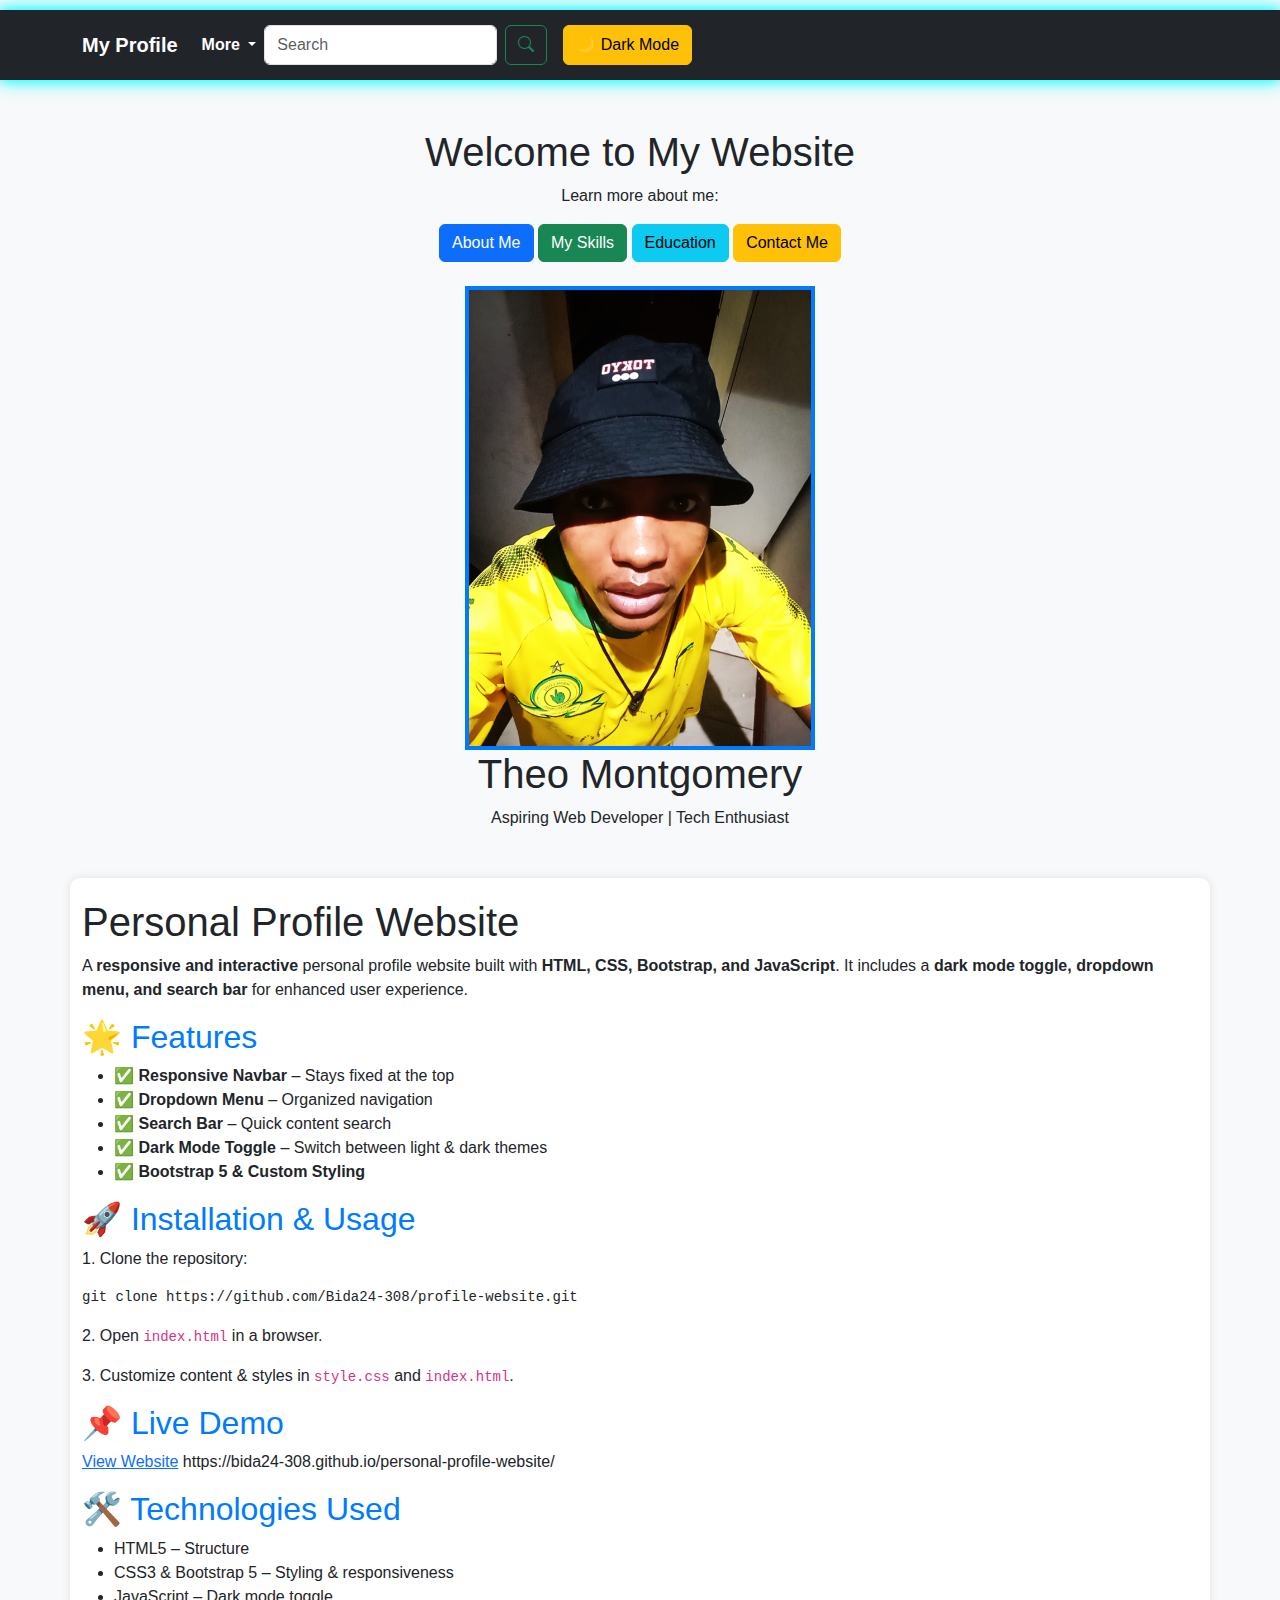
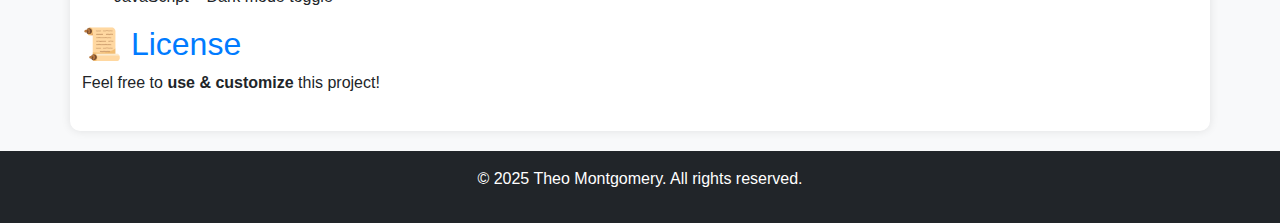
<file: index.html>
<!DOCTYPE html>
<html lang="en">
<head>
    <meta charset="UTF-8">
    <meta name="viewport" content="width=device-width, initial-scale=1.0">
    <title>My Personal Profile</title>
    <link href="https://cdn.jsdelivr.net/npm/bootstrap@5.3.0/dist/css/bootstrap.min.css" rel="stylesheet">
    <link rel="stylesheet" href="style.css">
    <link rel="stylesheet" href="https://cdn.jsdelivr.net/npm/bootstrap-icons/font/bootstrap-icons.css">
</head>
    
<body>
  <script async src="https://cse.google.com/cse.js?cx=0532ed99f9f654a7d">
</script>
    <div class="gcse-search"></div>
    <div class="element"></div>
    <nav class="navbar navbar-expand-lg navbar-dark bg-dark">
        <div class="container">
            <a class="navbar-brand" href="#">My Profile</a>
            <button class="navbar-toggler" type="button" data-bs-toggle="collapse" data-bs-target="#navbarNav">
                <span class="navbar-toggler-icon"></span>
            </button>
            <div class="collapse navbar-collapse" id="navbarNav">
                <ul class="navbar-nav me-auto">
                    <li class="nav-item dropdown">
                        <li class="nav-item dropdown">
    <a class="nav-link dropdown-toggle" href="#" id="moreDropdown" role="button" data-bs-toggle="dropdown" aria-expanded="false">
        More
    </a>
    <ul class="dropdown-menu" aria-labelledby="moreDropdown">
        <li><a class="dropdown-item" href="projects.html">Projects</a></li>
        <li><a class="dropdown-item" href="blog.html">Blog</a></li>
    </ul>
</li>

                <!-- Search Bar -->
<form class="d-flex">
    <input class="form-control me-2" type="search" placeholder="Search" aria-label="Search">
    <button class="btn btn-outline-success" type="submit">
        <i class="bi bi-search"></i> <!-- Bootstrap Search Icon -->
    </button>
</form>

                <!-- Dark Mode Toggle -->
                <button id="darkModeToggle" class="btn btn-warning ms-3">🌙 Dark Mode</button>
            </div>
        </div>
    </nav>

    <div class="container mt-5 text-center">
        <h1>Welcome to My Website</h1>
        <p>Learn more about me:</p>
        <a href="about.html" class="btn btn-primary">About Me</a>
        <a href="skills.html" class="btn btn-success">My Skills</a>
        <a href="education.html" class="btn btn-info">Education</a>
        <a href="contact.html" class="btn btn-warning">Contact Me</a>
    </div>

    <header class="text-center my-4">
        <img src="IMG_20250303_130155.jpg" alt="Profile Image" class="square" width="350">
        <h1>Theo Montgomery</h1>
        <p>Aspiring Web Developer | Tech Enthusiast</p>
    </header>

    <section id="readme" class="container mt-5">
        <h1>Personal Profile Website</h1>
        <p>A <strong>responsive and interactive</strong> personal profile website built with <strong>HTML, CSS, Bootstrap, and JavaScript</strong>. It includes a <strong>dark mode toggle, dropdown menu, and search bar</strong> for enhanced user experience.</p>

        <h2>🌟 Features</h2>
        <ul>
            <li>✅ <strong>Responsive Navbar</strong> – Stays fixed at the top</li>
            <li>✅ <strong>Dropdown Menu</strong> – Organized navigation</li>
            <li>✅ <strong>Search Bar</strong> – Quick content search</li>
            <li>✅ <strong>Dark Mode Toggle</strong> – Switch between light & dark themes</li>
            <li>✅ <strong>Bootstrap 5 & Custom Styling</strong></li>
        </ul>

        <h2>🚀 Installation & Usage</h2>
        <p>1. Clone the repository:</p>
        <pre><code>git clone https://github.com/Bida24-308/profile-website.git</code></pre>
        <p>2. Open <code>index.html</code> in a browser.</p>
        <p>3. Customize content & styles in <code>style.css</code> and <code>index.html</code>.</p>

        <h2>📌 Live Demo</h2>
        <p><a href="#">View Website</a> https://bida24-308.github.io/personal-profile-website/</p>

        <h2>🛠️ Technologies Used</h2>
        <ul>
            <li>HTML5 – Structure</li>
            <li>CSS3 & Bootstrap 5 – Styling & responsiveness</li>
            <li>JavaScript – Dark mode toggle</li>
        </ul>

        <h2>📜 License</h2>
        <p>Feel free to <strong>use & customize</strong> this project!</p>
    </section>

    <footer class="text-center bg-dark text-white py-3">
        <p>&copy; 2025 Theo Montgomery. All rights reserved.</p>
    </footer>

    <script>
        // Dark Mode Toggle Functionality
        const toggleButton = document.getElementById("darkModeToggle");
        toggleButton.addEventListener("click", function() {
            document.body.classList.toggle("dark-mode");
        });

        // Add dark mode styles
        const style = document.createElement("style");
        style.innerHTML = `
            .dark-mode {
                background-color: black;
                color: red;
            }
            .dark-mode .navbar {
                background-color: #333;
            }
        `;
        document.head.appendChild(style);
    </script>

    <script src="https://cdn.jsdelivr.net/npm/bootstrap@5.3.0/dist/js/bootstrap.bundle.min.js"></script>
</body>
</html>
</file>
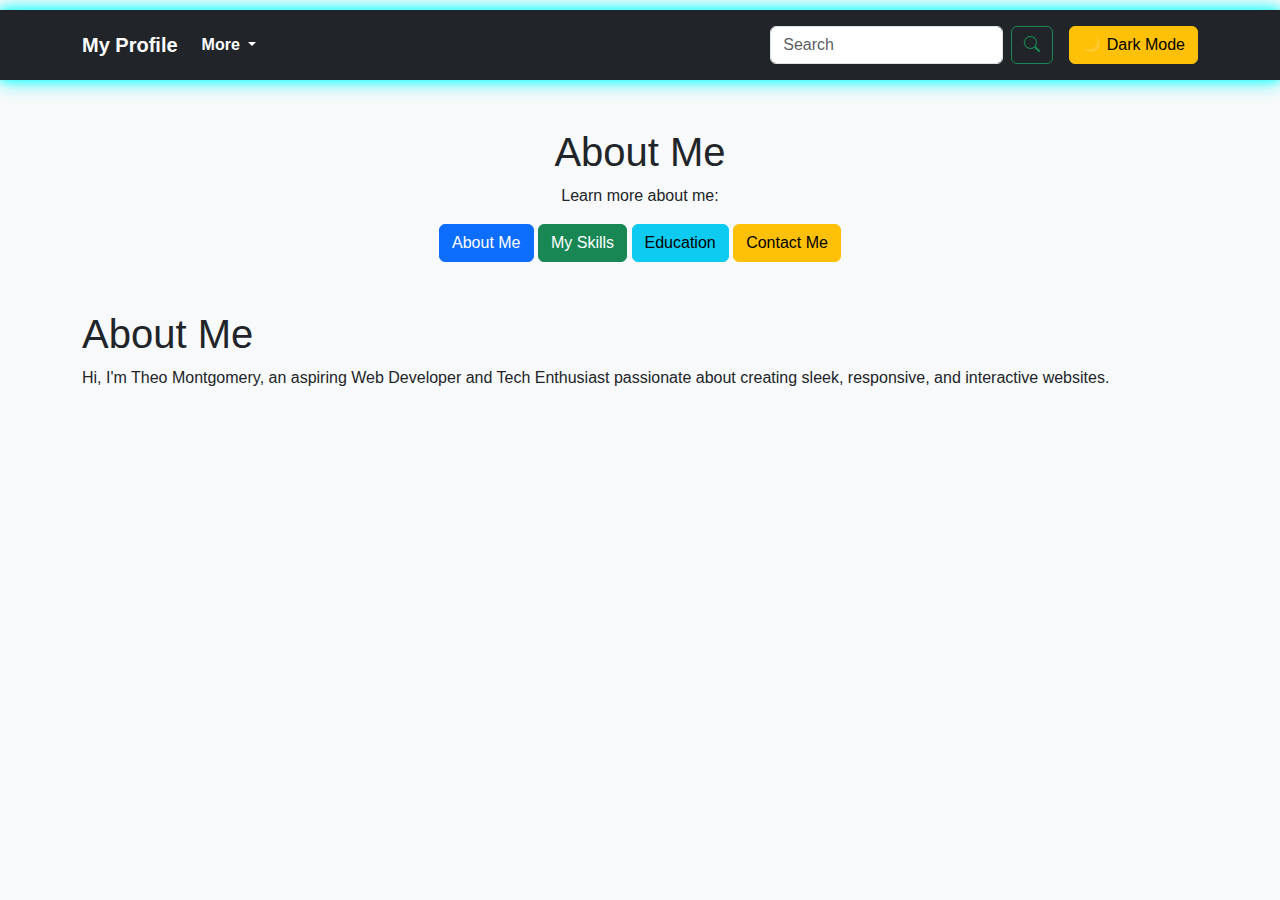
<file: about.html>
<!DOCTYPE html>
<html lang="en">
<head>
    <meta charset="UTF-8">
    <meta name="viewport" content="width=device-width, initial-scale=1.0">
    <title>About Me</title>
    <link href="https://cdn.jsdelivr.net/npm/bootstrap@5.3.0/dist/css/bootstrap.min.css" rel="stylesheet">
    <link rel="stylesheet" href="style.css">
    <link rel="stylesheet" href="https://cdn.jsdelivr.net/npm/bootstrap-icons/font/bootstrap-icons.css">
    <style>
        body.dark-mode {
            background-color: #121212;
            color: #ffffff;
        }
        .dark-mode .navbar {
            background-color: #1c1c1c !important;
        }
        .dark-mode .btn-warning {
            background-color: #ff9800;
            color: #000;
        }
    </style>
</head>
<body>
    <script async src="https://cse.google.com/cse.js?cx=0532ed99f9f654a7d"></script>
    <div class="gcse-search"></div>

    <nav class="navbar navbar-expand-lg navbar-dark bg-dark">
        <div class="container">
            <a class="navbar-brand" href="#">My Profile</a>
            <button class="navbar-toggler" type="button" data-bs-toggle="collapse" data-bs-target="#navbarNav">
                <span class="navbar-toggler-icon"></span>
            </button>
            <div class="collapse navbar-collapse" id="navbarNav">
                <ul class="navbar-nav me-auto">
                    <li class="nav-item dropdown">
                        <a class="nav-link dropdown-toggle" href="#" id="moreDropdown" role="button" data-bs-toggle="dropdown" aria-expanded="false">
                            More
                        </a>
                        <ul class="dropdown-menu" aria-labelledby="moreDropdown">
                            <li><a class="dropdown-item" href="projects.html">Projects</a></li>
                            <li><a class="dropdown-item" href="blog.html">Blog</a></li>
                        </ul>
                    </li>
                </ul>

                <!-- Search Bar -->
                <form class="d-flex">
                    <input class="form-control me-2" type="search" placeholder="Search" aria-label="Search">
                    <button class="btn btn-outline-success" type="submit">
                        <i class="bi bi-search"></i> <!-- Bootstrap Search Icon -->
                    </button>
                </form>

                <!-- Dark Mode Toggle -->
                <button id="darkModeToggle" class="btn btn-warning ms-3">🌙 Dark Mode</button>
            </div>
        </div>
    </nav>

    <div class="container mt-5 text-center">
        <h1>About Me</h1>
        <p>Learn more about me:</p>
        <a href="about.html" class="btn btn-primary">About Me</a>
        <a href="skills.html" class="btn btn-success">My Skills</a>
        <a href="education.html" class="btn btn-info">Education</a>
        <a href="contact.html" class="btn btn-warning">Contact Me</a>
    </div>

    <div class="container mt-5">
        <h1>About Me</h1>
        <p>Hi, I'm Theo Montgomery, an aspiring Web Developer and Tech Enthusiast passionate about creating sleek, responsive, and interactive websites.</p>
    </div>

    <script src="https://cdn.jsdelivr.net/npm/bootstrap@5.3.0/dist/js/bootstrap.bundle.min.js"></script>
    <script>
        // Dark Mode Toggle
        const darkModeToggle = document.getElementById('darkModeToggle');
        darkModeToggle.addEventListener('click', () => {
            document.body.classList.toggle('dark-mode');
            darkModeToggle.textContent = document.body.classList.contains('dark-mode') ? '☀️ Light Mode' : '🌙 Dark Mode';
        });
    </script>
</body>
</html>
</file>
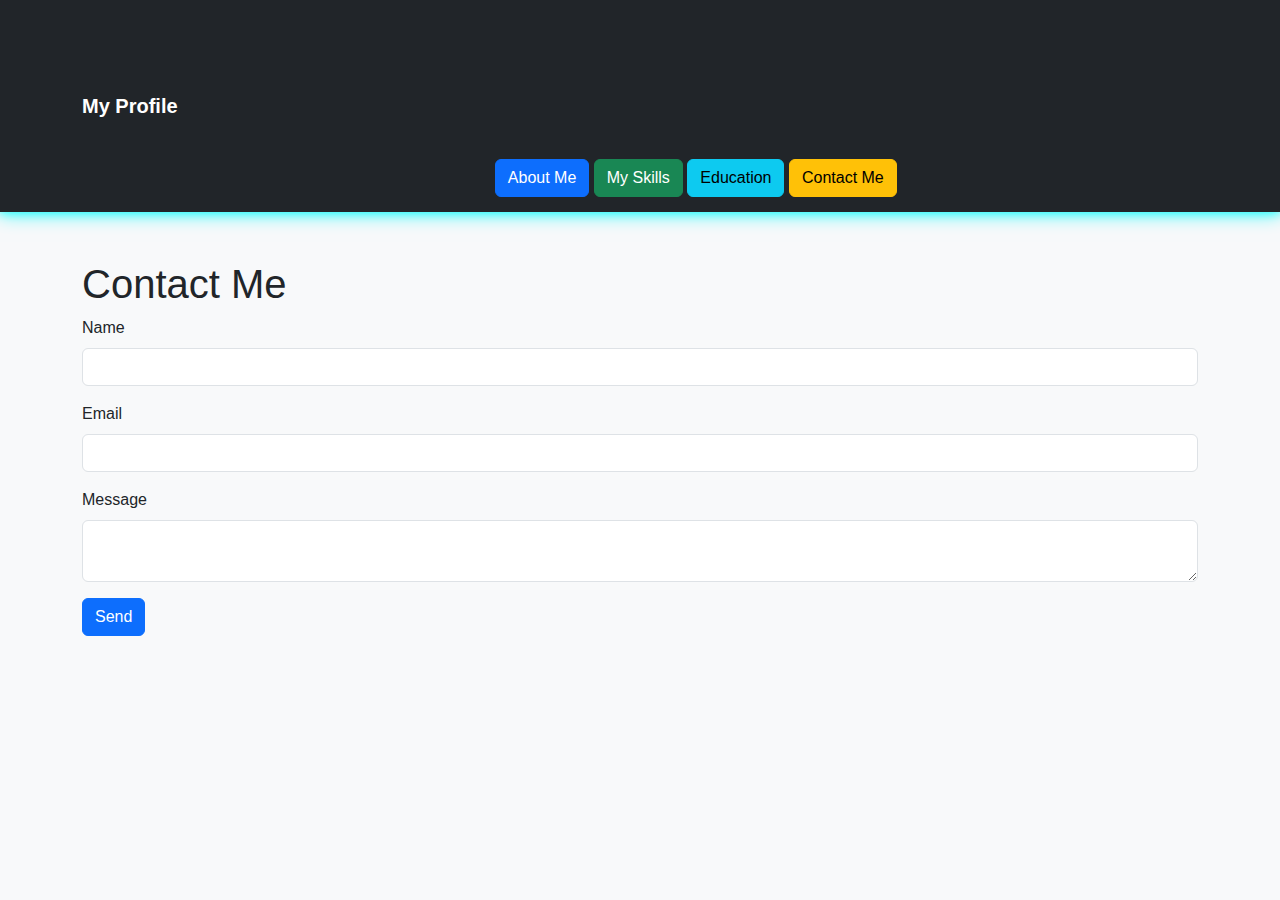
<file: contact.html>
<!DOCTYPE html>
<html lang="en">
<head>
    <meta charset="UTF-8">
    <meta name="viewport" content="width=device-width, initial-scale=1.0">
    <title>Contact Me</title>
    <link href="https://cdn.jsdelivr.net/npm/bootstrap@5.3.0/dist/css/bootstrap.min.css" rel="stylesheet">
     <link rel="stylesheet" href="style.css">
    <link rel="stylesheet" href="https://cdn.jsdelivr.net/npm/bootstrap-icons/font/bootstrap-icons.css">
</head>
<body>
    <nav class="navbar navbar-expand-lg navbar-dark bg-dark">
        <div class="container">
            <a class="navbar-brand" href="index.html">My Profile</a>
            <button class="navbar-toggler" type="button" data-bs-toggle="collapse" data-bs-target="#navbarNav">
                <span class="navbar-toggler-icon"></span>
            </button>
            <div class="container mt-5 text-center">
        <h1>Contact Me</h1>
        <p>Learn more about me:</p>
        <a href="about.html" class="btn btn-primary">About Me</a>
        <a href="skills.html" class="btn btn-success">My Skills</a>
        <a href="education.html" class="btn btn-info">Education</a>
        <a href="contact.html" class="btn btn-warning">Contact Me</a>
                </ul>
            </div>
        </div>
    </nav>

    <div class="container mt-5">
        <h1>Contact Me</h1>
        <form>
            <div class="mb-3">
                <label class="form-label">Name</label>
                <input type="text" class="form-control">
            </div>
            <div class="mb-3">
                <label class="form-label">Email</label>
                <input type="email" class="form-control">
            </div>
            <div class="mb-3">
                <label class="form-label">Message</label>
                <textarea class="form-control"></textarea>
            </div>
            <button type="submit" class="btn btn-primary">Send</button>
        </form>
    </div>

    <script src="https://cdn.jsdelivr.net/npm/bootstrap@5.3.0/dist/js/bootstrap.bundle.min.js"></script>
</body>
</html>
</file>
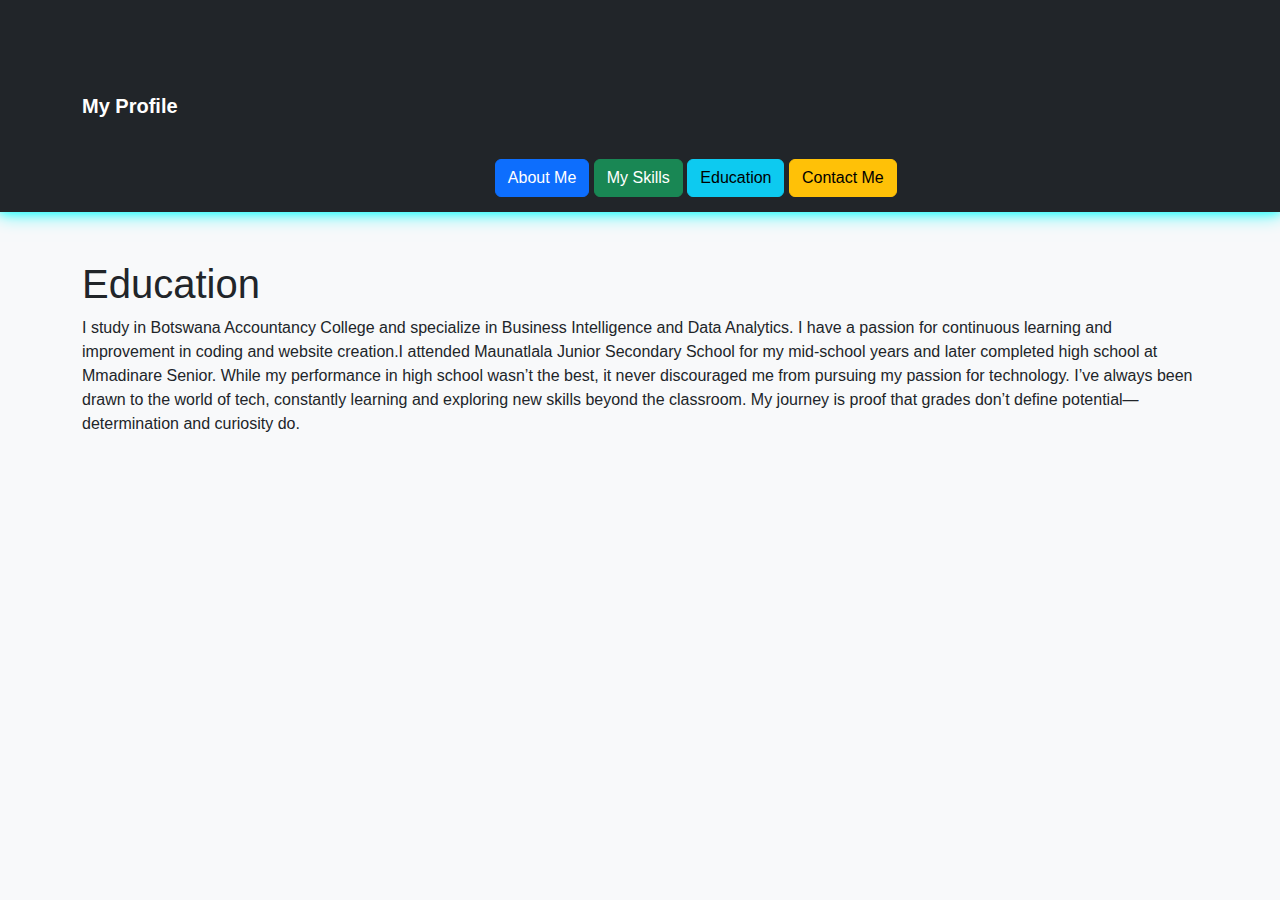
<file: education.html>
<!DOCTYPE html>
<html lang="en">
<head>
    <meta charset="UTF-8">
    <meta name="viewport" content="width=device-width, initial-scale=1.0">
    <title>Education</title>
    <link href="https://cdn.jsdelivr.net/npm/bootstrap@5.3.0/dist/css/bootstrap.min.css" rel="stylesheet">
     <link rel="stylesheet" href="style.css">
    <link rel="stylesheet" href="https://cdn.jsdelivr.net/npm/bootstrap-icons/font/bootstrap-icons.css">
</head>
<body>
    <nav class="navbar navbar-expand-lg navbar-dark bg-dark">
        <div class="container">
            <a class="navbar-brand" href="index.html">My Profile</a>
            <button class="navbar-toggler" type="button" data-bs-toggle="collapse" data-bs-target="#navbarNav">
                <span class="navbar-toggler-icon"></span>
            </button>
             <div class="container mt-5 text-center">
        <h1>Education</h1>
        <p>Learn more about me:</p>
        <a href="about.html" class="btn btn-primary">About Me</a>
        <a href="skills.html" class="btn btn-success">My Skills</a>
        <a href="education.html" class="btn btn-info">Education</a>
        <a href="contact.html" class="btn btn-warning">Contact Me</a>
                </ul>
            </div>
        </div>
    </nav>

    <div class="container mt-5">
        <h1>Education</h1>
        <p>I study in Botswana Accountancy College and specialize in Business Intelligence and Data Analytics. I have a passion for continuous learning and improvement in coding and website creation.I attended Maunatlala Junior Secondary School for my mid-school years and later completed high school at Mmadinare Senior. While my performance in high school wasn’t the best, it never discouraged me from pursuing my passion for technology. I’ve always been drawn to the world of tech, constantly learning and exploring new skills beyond the classroom. My journey is proof that grades don’t define potential—determination and curiosity do. </p>
    </div>

    <script src="https://cdn.jsdelivr.net/npm/bootstrap@5.3.0/dist/js/bootstrap.bundle.min.js"></script>
</body>
</html>
</file>
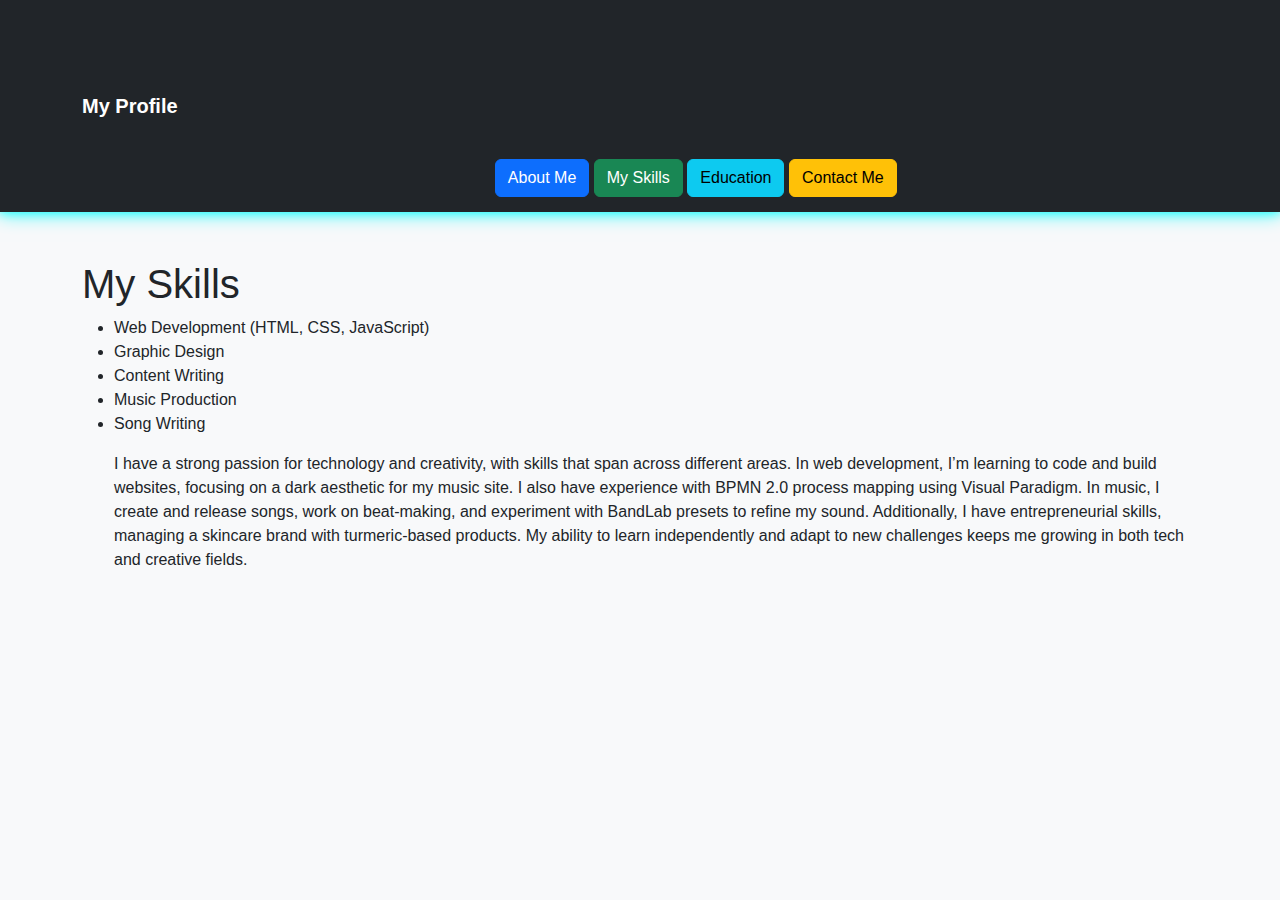
<file: skills.html>
<!DOCTYPE html>
<html lang="en">
<head>
    <meta charset="UTF-8">
    <meta name="viewport" content="width=device-width, initial-scale=1.0">
    <title>Skills</title>
    <link href="https://cdn.jsdelivr.net/npm/bootstrap@5.3.0/dist/css/bootstrap.min.css" rel="stylesheet">
     <link rel="stylesheet" href="style.css">
    <link rel="stylesheet" href="https://cdn.jsdelivr.net/npm/bootstrap-icons/font/bootstrap-icons.css">
</head>
<body>
    <nav class="navbar navbar-expand-lg navbar-dark bg-dark">
        <div class="container">
            <a class="navbar-brand" href="index.html">My Profile</a>
            <button class="navbar-toggler" type="button" data-bs-toggle="collapse" data-bs-target="#navbarNav">
                <span class="navbar-toggler-icon"></span>
            </button>
             <div class="container mt-5 text-center">
        <h1>My Skills</h1>
        <p>Learn more about me:</p>
        <a href="about.html" class="btn btn-primary">About Me</a>
        <a href="skills.html" class="btn btn-success">My Skills</a>
        <a href="education.html" class="btn btn-info">Education</a>
        <a href="contact.html" class="btn btn-warning">Contact Me</a>
                </ul>
            </div>
        </div>
    </nav>

    <div class="container mt-5">
        <h1>My Skills</h1>
        <ul>
            <li>Web Development (HTML, CSS, JavaScript)</li>
            <li>Graphic Design</li>
            <li>Content Writing</li>
            <li>Music Production</li>
            <li>Song Writing</li>

        </p>I have a strong passion for technology and creativity, with skills that span across different areas. In web development, I’m learning to code and build websites, focusing on a dark aesthetic for my music site. I also have experience with BPMN 2.0 process mapping using Visual Paradigm. In music, I create and release songs, work on beat-making, and experiment with BandLab presets to refine my sound. Additionally, I have entrepreneurial skills, managing a skincare brand with turmeric-based products. My ability to learn independently and adapt to new challenges keeps me growing in both tech and creative fields.</p>
        </ul>
    </div>

    <script src="https://cdn.jsdelivr.net/npm/bootstrap@5.3.0/dist/js/bootstrap.bundle.min.js"></script>
</body>
</html>
</file>
<file: style.css>
/* General Styles */
body {
    font-family: Arial, sans-serif;
    background-color: #f8f9fa;
}

h2 {
    color: #007bff;
}

/* Glowing Navbar */
.navbar {
    padding: 15px;
    position: relative;
    background: #111; /* Dark base to enhance glow effect */
    box-shadow: 0 0 10px rgba(0, 255, 255, 0.8), 0 0 20px rgba(0, 255, 255, 0.6);
}

/* Navbar Glow Effect without affecting text */
.navbar::after {
    content: "";
    position: absolute;
    top: 0;
    left: 0;
    width: 100%;
    height: 100%;
    background: rgba(0, 255, 255, 0.3);
    filter: blur(10px);
    z-index: -1;
}

.navbar-brand,
.navbar-nav .nav-link {
    color: white !important;
    font-weight: bold;
}

/* Header Styling */
header {
    text-align: center;
    margin-top: 20px;
}

header img {
    border: 4px solid #007bff;
}

/* Section Styles */
section {
    padding: 20px;
    background: white;
    border-radius: 10px;
    box-shadow: 0 0 10px rgba(0, 0, 0, 0.1);
}

/* Footer */
footer {
    margin-top: 20px;
    text-align: center;
    background: #343a40;
    color: white;
    padding: 10px;
}

/* Google Search Box */
.gcse-search {
    width: 100%;
    margin-top: 10px;
}

/* Glowing Button */
.button {
    border: none;
    background: #0071FF;
    padding: .8em 2.5em;
    border-radius: 100px;
    color: white;
    font-family: poppins;
    font-size: 1.2rem;
    font-weight: 500;
    cursor: pointer;
    transition: 150ms ease;
    box-shadow: 0 0 10px rgba(0, 113, 255, 0.8), 0 0 20px rgba(0, 113, 255, 0.6);
}

/* Loading Animation */
.loading {
    height: 50px;
    width: 50px;
    border: 6px solid aqua;
    border-radius: 4px;
    box-shadow: 0 0 8px aqua, 0 0 8px aqua inset;
    position: absolute;
    top: 50%;
    left: 50%;
    translate: -50% -50%;
    z-index: 10;
    animation: 2s loading ease-in-out infinite;
}

/* Spinning & Glowing Orb Animation */
@keyframes spin {
    0% {
        transform: rotate(0deg) scale(1);
        box-shadow: 
            0 0 20px rgba(255, 0, 0, 0.8),
            0 0 40px rgba(255, 0, 0, 0.6),
            0 0 60px rgba(255, 0, 0, 0.4);
    }
    25% {
        transform: rotate(90deg) scale(1.1);
        box-shadow: 
            0 0 25px rgba(0, 255, 0, 0.8),
            0 0 50px rgba(0, 255, 0, 0.6),
            0 0 75px rgba(0, 255, 0, 0.4);
    }
    50% {
        transform: rotate(180deg) scale(1.2);
        box-shadow: 
            0 0 30px rgba(0, 0, 255, 0.8),
            0 0 60px rgba(0, 0, 255, 0.6),
            0 0 90px rgba(0, 0, 255, 0.4);
    }
    75% {
        transform: rotate(270deg) scale(1.1);
        box-shadow: 
            0 0 25px rgba(255, 255, 0, 0.8),
            0 0 50px rgba(255, 255, 0, 0.6),
            0 0 75px rgba(255, 255, 0, 0.4);
    }
    100% {
        transform: rotate(360deg) scale(1);
        box-shadow: 
            0 0 20px rgba(255, 0, 0, 0.8),
            0 0 40px rgba(255, 0, 0, 0.6),
            0 0 60px rgba(255, 0, 0, 0.4);
    }
}

/* Moving Glowing Orbs */
@keyframes moveOrb {
    0% { transform: translateX(0) translateY(0) rotate(0deg) scale(1); }
    50% { transform: translateX(100px) translateY(50px) rotate(180deg) scale(1.2); }
    100% { transform: translateX(0) translateY(0) rotate(360deg) scale(1); }
}

.orb {
    width: 100px;
    height: 100px;
    border-radius: 50%;
    position: absolute;
    animation: moveOrb 5s ease-in-out infinite alternate;
}

.orb1 {
    background: radial-gradient(circle, red, blue);
    top: 50%;
    left: 30%;
}

.orb2 {
    background: radial-gradient(circle, cyan, magenta);
    top: 40%;
    left: 60%;
}

/* Dark Mode */
.dark-mode {
    background-color: #111;
    color: white;
}

.dark-mode .navbar {
    background-color: black;
    box-shadow: 0 0 20px rgba(255, 255, 255, 0.6);
}

.dark-mode section {
    background: #222;
    color: white;
}

.dark-mode .button {
    background: #0ff;
    box-shadow: 0 0 15px rgba(0, 255, 255, 0.8), 0 0 25px rgba(0, 255, 255, 0.6);
}
</file>
